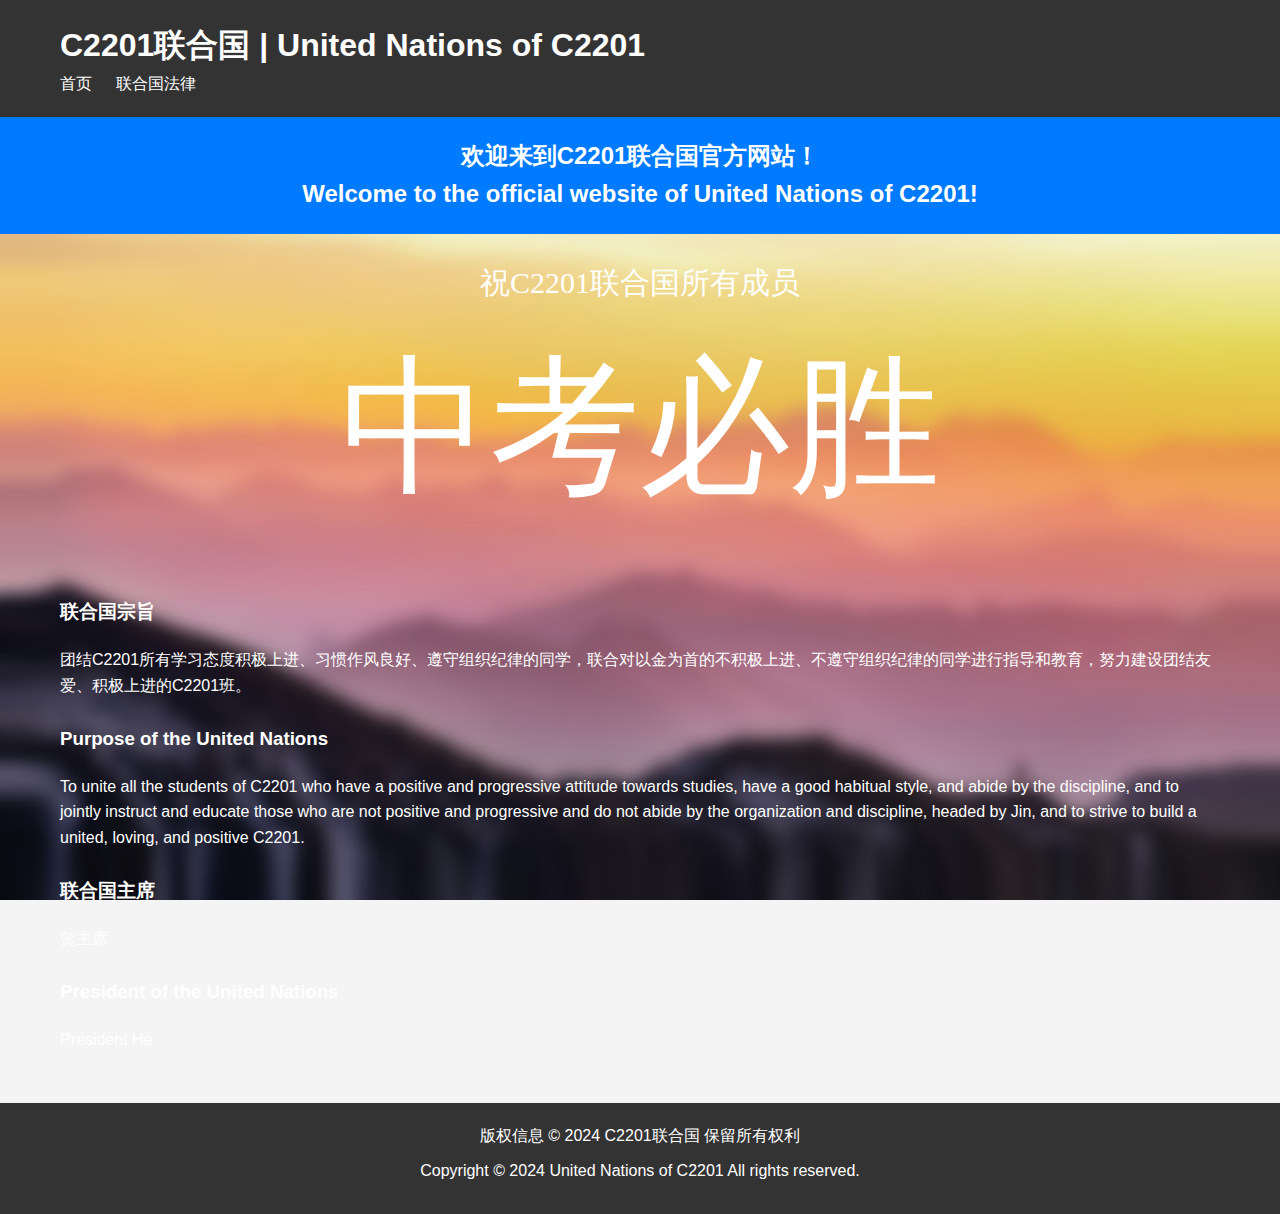
<file: index.html>
<!DOCTYPE html>
<html lang="zh">
    <head>
        <meta charset="UTF-8">
        <meta name="viewport" content="width=device-width, initial-scale=1.0">
        <title>C2201联合国 | United Nations of C2201</title>
        <link rel="stylesheet" href="css/styles.css">
    </head>
    <body background="images/bg.jpg" style="background-size:100% 100%;background-repeat:no-repeat;background-attachment:fixed;">

    <header>
        <div class="container">
            <h1>C2201联合国 | United Nations of C2201</h1>
            <nav>
                <ul>
                    <li><a href="https://c2201.github.io/un">首页</a></li>
                    <li><a href="https://c2201.github.io/un/laws">联合国法律</a></li>
                    <!-- <li><a href="https://c2201.github.io/#links">网站直达</a></li> -->
                </ul>
            </nav>
        </div>
    </header>

    <section id="hero">
        <div class="container">
            <h2>欢迎来到C2201联合国官方网站！<br>Welcome to the official website of United Nations of C2201!</h2>
        </div>
    </section>

    <br>

    <section id="greeting">
        <p>
            <div class="small-title">祝C2201联合国所有成员</div>
        </p>
        <p>
            <div class="big-title">中考必胜</div>
        </p>
    </section>

    <section id="about">
        <div class="container">
            <h3>联合国宗旨</h3>
            <p>团结C2201所有学习态度积极上进、习惯作风良好、遵守组织纪律的同学，联合对以金为首的不积极上进、不遵守组织纪律的同学进行指导和教育，努力建设团结友爱、积极上进的C2201班。</p>
            <br>
            <h3>Purpose of the United Nations</h3>
            <p>To unite all the students of C2201 who have a positive and progressive attitude towards studies, have a good habitual style, and abide by the discipline, and to jointly instruct and educate those who are not positive and progressive and do not abide by the organization and discipline, headed by Jin, and to strive to build a united, loving, and positive C2201.</p>
            <br>
            <h3>联合国主席</h3>
            <p>贺主席</p>
            <br>
            <h3>President of the United Nations</h3>
            <p>President He</p>
        </div>
    </section>

    <footer>
        <div class="container">
            <p>版权信息 © 2024 C2201联合国 保留所有权利</p>
            <p>Copyright © 2024 United Nations of C2201 All rights reserved.</p>
        </div>
    </footer>

    </body>
</html>
</file>
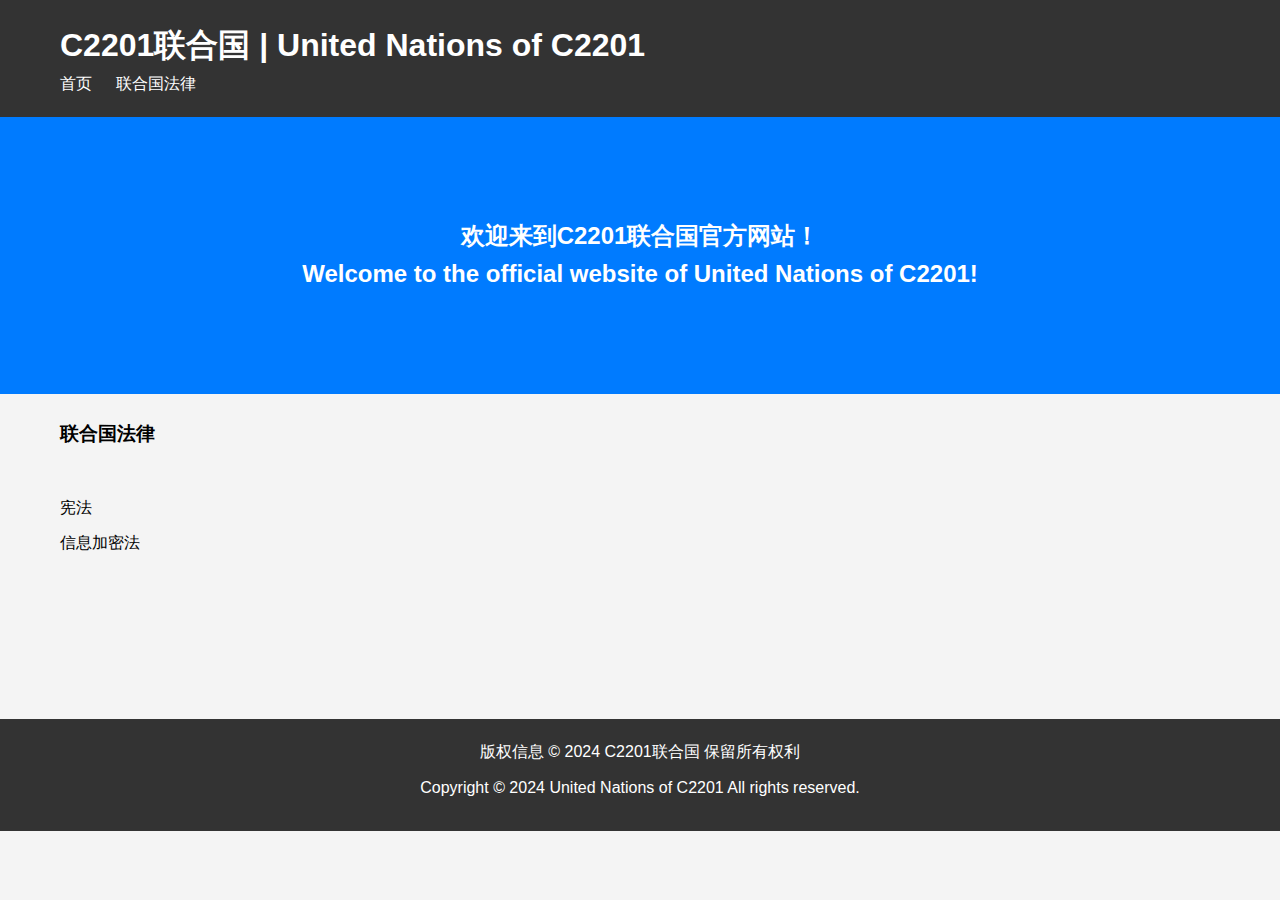
<file: laws/index.html>
<!DOCTYPE html>
<html lang="zh">
<head>
    <meta charset="UTF-8">
    <meta name="viewport" content="width=device-width, initial-scale=1.0">
    <title>C2201联合国 | United Nations of C2201</title>
    <link rel="stylesheet" href="styles.css">
</head>
<body>

<header>
    <div class="container">
        <h1>C2201联合国 | United Nations of C2201</h1>
        <nav>
            <ul>
                <li><a href="https://c2201.github.io/un">首页</a></li>
                <li><a href="https://c2201.github.io/un/laws">联合国法律</a></li>
                <!-- <li><a href="https://c2201.github.io/#links">网站直达</a></li> -->
            </ul>
        </nav>
    </div>
</header>

<section id="hero">
    <div class="container">
        <h2>欢迎来到C2201联合国官方网站！<br>Welcome to the official website of United Nations of C2201!</h2>
    </div>
</section>

<section id="laws">
    <div class="container">
        <br>
        <h3>联合国法律</h3>
        <br>
        <p><a href="https://c2201.github.io/un/laws/constitution.html" target="_blank">宪法</a></p>
        <p><a href="https://c2201.github.io/un/laws/information_encryption.html" target="_blank">信息加密法</a></p>
        <br>
        <br>
        <br>
        <br>
        <br>
        <br>
    </div>
</section>

<footer>
    <div class="container">
        <p>版权信息 © 2024 C2201联合国 保留所有权利</p>
        <p>Copyright © 2024 United Nations of C2201 All rights reserved.</p>
    </div>
</footer>

</body>
</html>
</file>
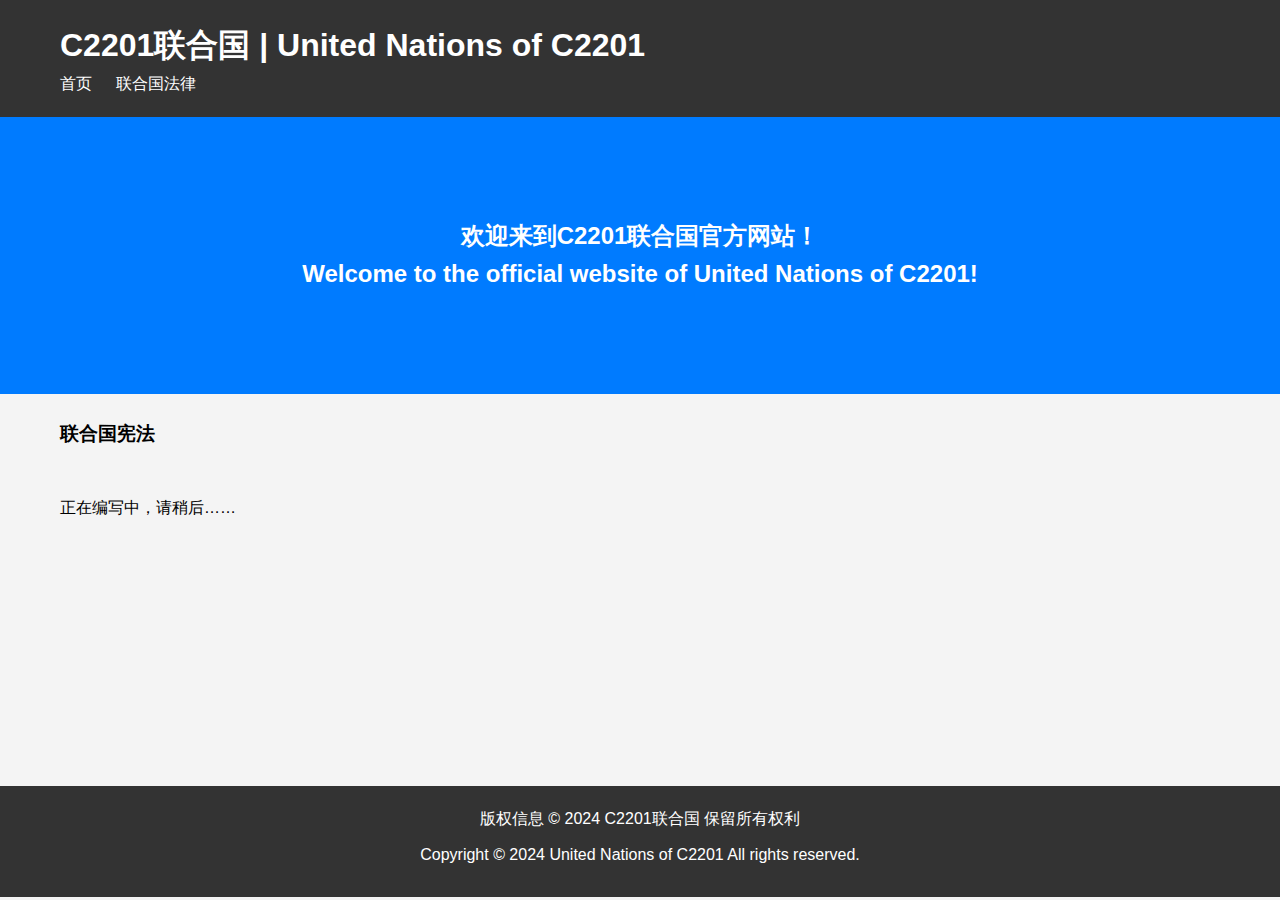
<file: laws/constitution.html>
<!DOCTYPE html>
<html lang="zh">
<head>
    <meta charset="UTF-8">
    <meta name="viewport" content="width=device-width, initial-scale=1.0">
    <title>C2201联合国 | United Nations of C2201</title>
    <link rel="stylesheet" href="styles.css">
</head>
<body>

<header>
    <div class="container">
        <h1>C2201联合国 | United Nations of C2201</h1>
        <nav>
            <ul>
                <li><a href="https://c2201.github.io/un">首页</a></li>
                <li><a href="https://c2201.github.io/un/laws">联合国法律</a></li>
            </ul>
        </nav>
    </div>
</header>

<section id="hero">
    <div class="container">
        <h2>欢迎来到C2201联合国官方网站！<br>Welcome to the official website of United Nations of C2201!</h2>
    </div>
</section>

<section id="constitution">
    <div class="container">
        <br>
        <h3>联合国宪法</h3>
        <br>
        <p id="constitution-text"></p>
        <br>
        <br>
        <br>
        <br>
        <br>
        <br>
        <br>
        <br>
        <br>
        <br>
    </div>
</section>

<footer>
    <div class="container">
        <p>版权信息 © 2024 C2201联合国 保留所有权利</p>
        <p>Copyright © 2024 United Nations of C2201 All rights reserved.</p>
    </div>
</footer>

<script>
    fetch('constitution.txt')
        .then(response => response.text())
        .then(data => {
            document.getElementById('constitution-text').innerText = data;
        });
</script>

</body>
</html>
</file>
<file: css/styles.css>
* {
    margin: 0;
    padding: 0;
    box-sizing: border-box;
}

body {
    font-family: Arial, sans-serif;
    background-color: #f4f4f4;
    line-height: 1.6;
}

.container {
    color: white;
    max-width: 1200px;
    margin: 0 auto;
    padding: 0 20px;
}

header {
    background-color: #333;
    color: #fff;
    padding: 20px 0;
}

header h1 {
    margin: 0;
}

nav ul {
    list-style: none;
}

nav ul li {
    display: inline;
    margin-right: 20px;
}

nav ul li a {
    color: #fff;
    text-decoration: none;
}

#hero {
    background-color: #007bff;
    color: #fff;
    padding: 20px 0;
    text-align: center;
}

#about {
    padding: 50px 0;
}

#about h3 {
    margin-bottom: 20px;
}

footer {
    background-color: #333;
    color: #fff;
    padding: 20px 0;
    text-align: center;
}

footer p {
    margin-bottom: 10px;
}

footer nav ul li {
    display: inline;
    margin-right: 10px;
}

footer nav ul li a {
    color: #fff;
    text-decoration: none;
}

.small-title {
    text-align: center;
    color: white;
    font-size: 30px;
    font-family: STZhongsong;
}

.big-title {
    text-align: center;
    color: white;
    font-size: 150px;
    font-family: STXingkai;
}
</file>
<file: laws/styles.css>
* {
    margin: 0;
    padding: 0;
    box-sizing: border-box;
}

body {
    font-family: Arial, sans-serif;
    background-color: #f4f4f4;
    line-height: 1.6;
}

.container {
    max-width: 1200px;
    margin: 0 auto;
    padding: 0 20px;
}

header {
    background-color: #333;
    color: #fff;
    padding: 20px 0;
}

header h1 {
    margin: 0;
}

nav ul {
    list-style: none;
}

nav ul li {
    display: inline;
    margin-right: 20px;
}

nav ul li a {
    color: #fff;
    text-decoration: none;
}

#hero {
    background-color: #007bff;
    color: #fff;
    padding: 100px 0;
    text-align: center;
}

#about {
    padding: 50px 0;
}

#about h3 {
    margin-bottom: 20px;
}

footer {
    background-color: #333;
    color: #fff;
    padding: 20px 0;
    text-align: center;
}

footer p {
    margin-bottom: 10px;
}

footer nav ul li {
    display: inline;
    margin-right: 10px;
}

footer nav ul li a {
    color: #fff;
    text-decoration: none;
}

#laws h3 {
    margin-bottom: 20px;
}

#laws p {
    margin-bottom: 10px;
}

#laws a {
    color: black;
    text-decoration: none;
    transition: color 0.3s;
}

#laws a:hover {
    color: #444;
}

#constitution h3 {
    margin-bottom: 20px;
}

#constitution p {
    margin-bottom: 10px;
}
</file>
